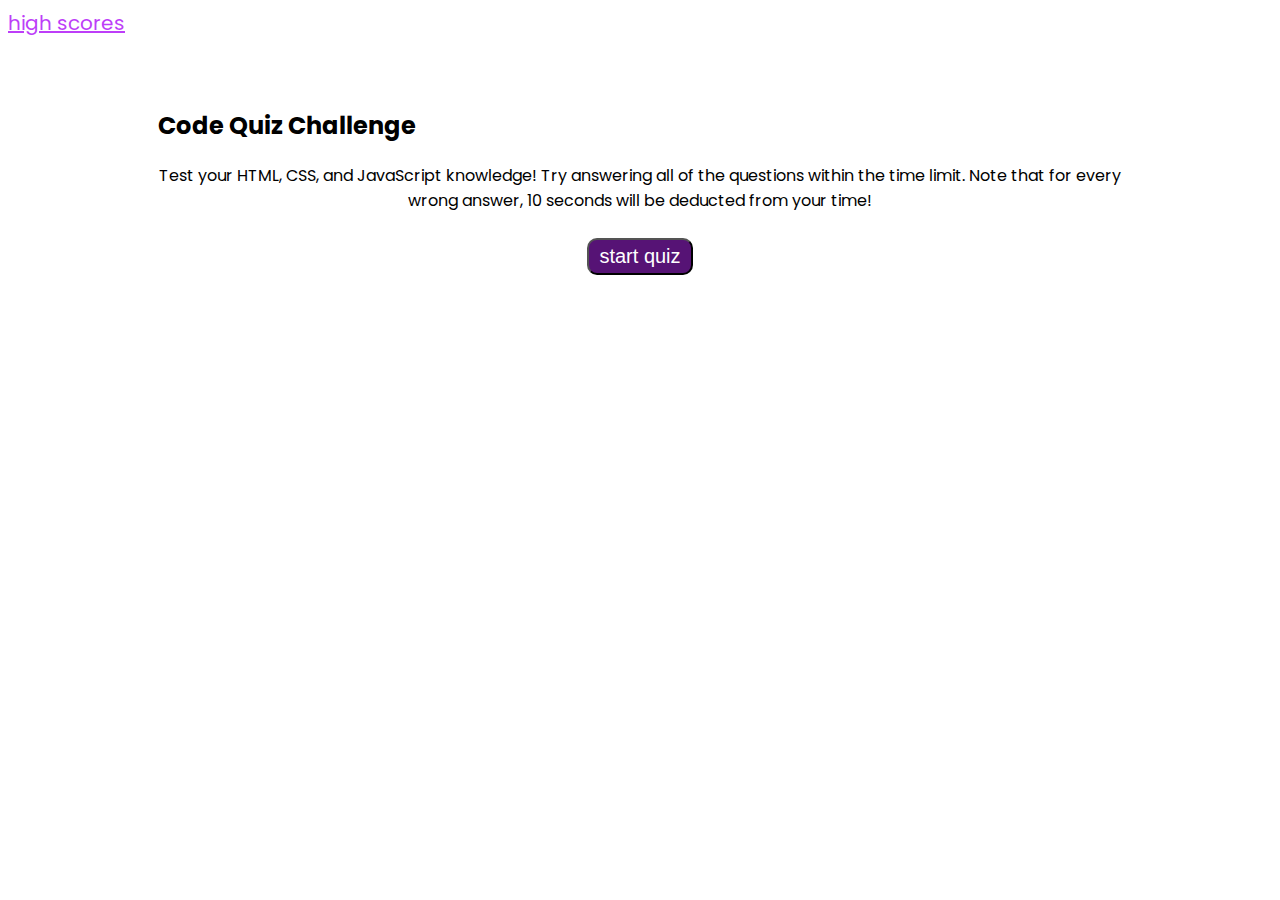
<file: index.html>
<!DOCTYPE html>
<html lang="en">
<head>
  <meta charset="UTF-8">
  <meta name="viewport" content="width=device-width, initial-scale=1.0">
  <title>Code Quiz</title>
  <link rel="stylesheet" href="assets/css/style.css">
  <link rel="preconnect" href="https://fonts.gstatic.com">
<link href="https://fonts.googleapis.com/css2?family=Poppins:wght@400;700&display=swap" rel="stylesheet">
</head>
<body>
  <header>
    <a href="./high-score.html" class="high-scores">high scores</a>
    <span id="timer"></span>
  </header>

  <div id="quiz">
    <h2 class="questions" id="questions">Code Quiz Challenge</h2>
    <p id="intro">Test your HTML, CSS, and JavaScript knowledge! Try answering all of the questions within the time limit. Note that for every wrong answer, 10 seconds will be deducted from your time!
      <br \>
      <br \>
    <button id="startBtn">start quiz</button>
    </p>
    <div id="choices"></div>
  </div>

  <div id="scoreEntry">
    <h2>All done!</h2>
    <p id="finalScore"></p>
    <label>Enter your initials:</label>
    <input type="text" id="userInitials" placeholder="initials" value="" />
    <button id="scoreBtn">Submit</button>
  </div>

  <script src="assets/js/script.js"></script>
</body>
</html>
</file>
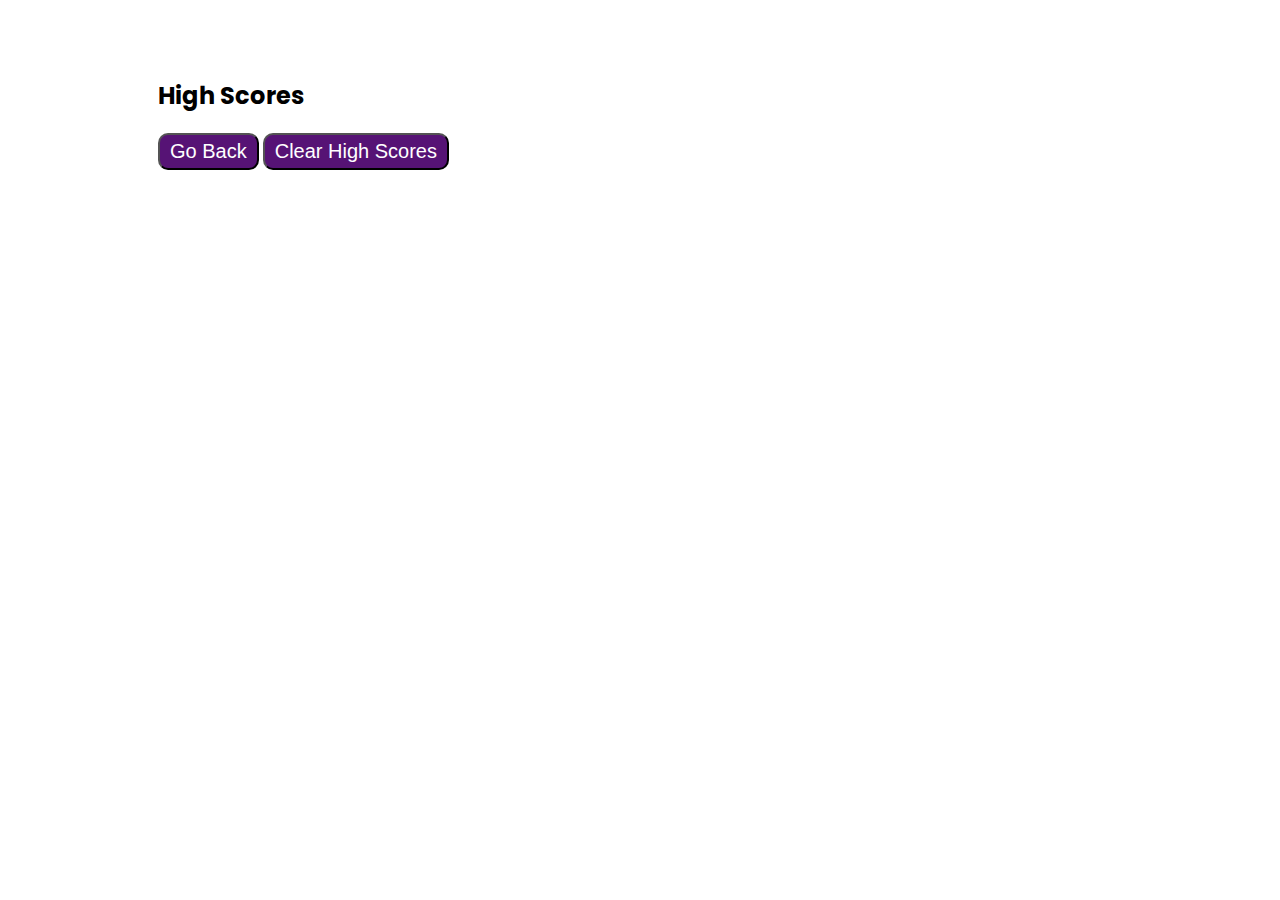
<file: high-score.html>
<!DOCTYPE html>
<html lang="en">
<head>
  <meta charset="UTF-8">
  <meta name="viewport" content="width=device-width, initial-scale=1.0">
  <title>Code Quiz - High Scores</title>
  <link rel="stylesheet" href="assets/css/style.css">
  <link rel="preconnect" href="https://fonts.gstatic.com">
<link href="https://fonts.googleapis.com/css2?family=Poppins:wght@400;700&display=swap" rel="stylesheet">
</head>
<body>
  <header>
    <span id="timer"></span>
  </header>

  <div id="quiz">
    <h2 class="questions" id="questions">High Scores</h2>
    <ol id="highScores"></ol>
    <button id="back">Go Back</button>
    <button id="resetScores">Clear High Scores</button>
  </div>

  <script src="assets/js/Scores.js"></script>
</body>
</html>
</file>
<file: assets/css/style.css>
:root {
    --primary: #561375;
    --secondary: #bd3ef8;
    --tertiary: #6c3b83;
  }
  
  body {
    font-family: 'Poppins', sans-serif;
  }
  
  header {
    display: flex;
    justify-content: space-between;
    font-size: 20px;
  }
  
  .high-scores {
    color: var(--secondary);
  }
  
  #quiz, #scoreEntry {
    padding: 50px 150px;
    margin: 0 auto;
    list-style-type: none;
  }
  
  #intro {
    text-align: center;
  }
  
  button {
    background-color: var(--primary);
    color: white;
    font-size: 20px;
    padding: 5px 10px;
    border-radius: 10px;
    outline: none;
  }
  
  .question {
    font-size: 44px;
  }
  
  button:hover {
    background-color: var(--secondary);
  }
  
  #choices button {
    width: 50%;
  }
  
  #scoreEntry {
    display: none;
  }
  
  #userInitials {
    margin: 0 10px;
    padding: 5px;
    font-size: 20px;
  }
</file>
